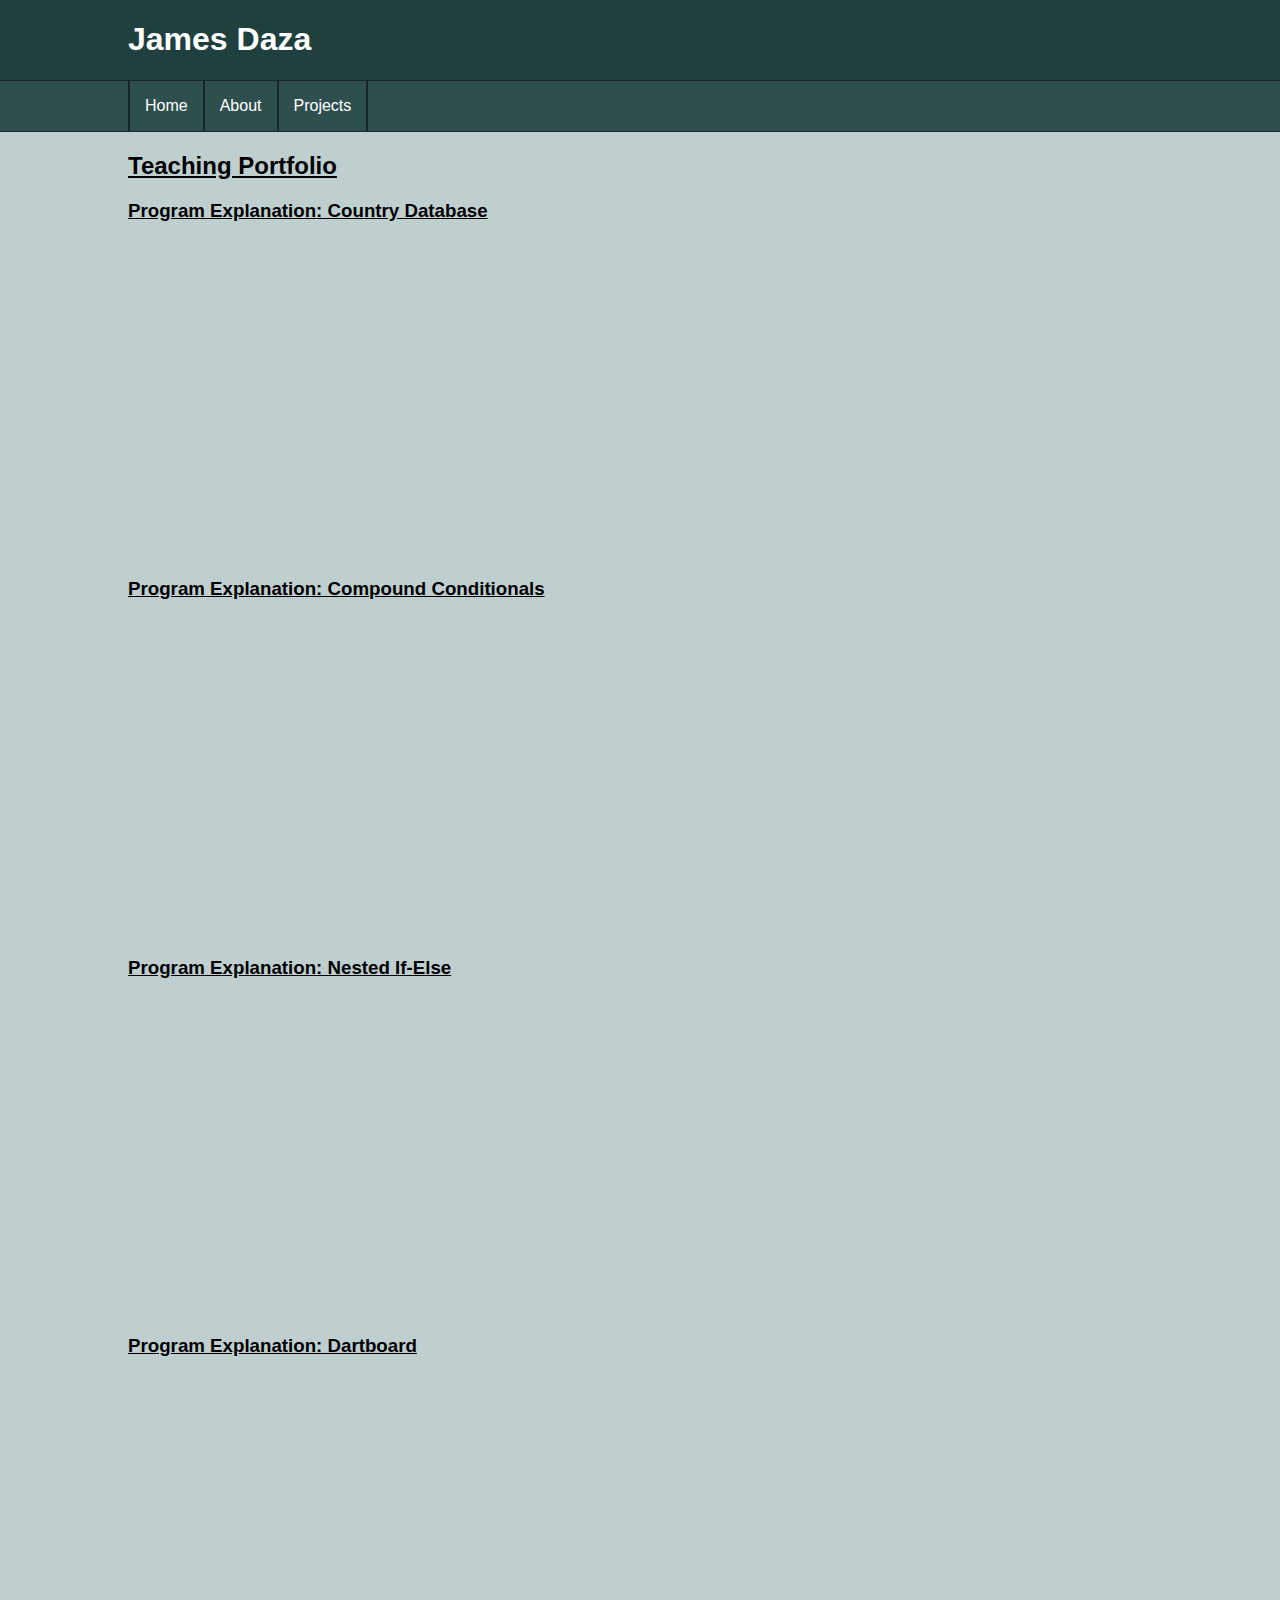
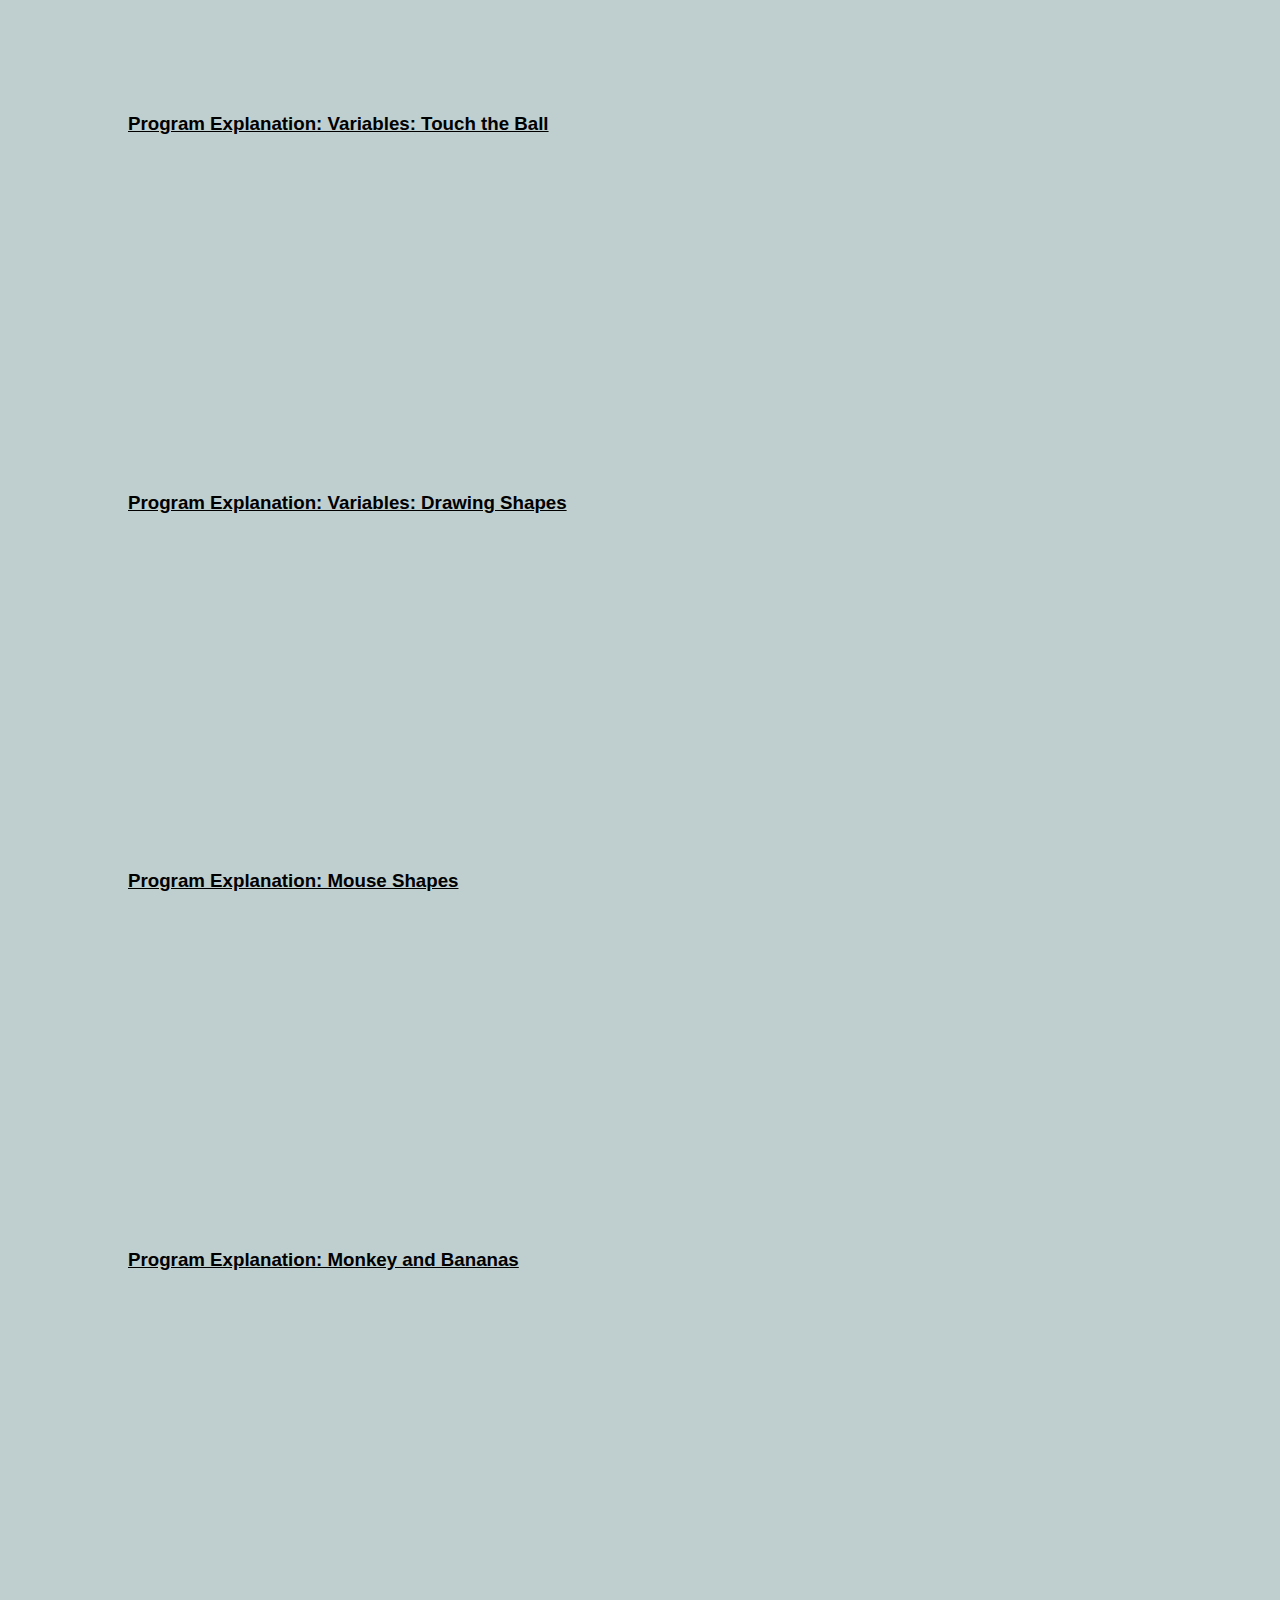
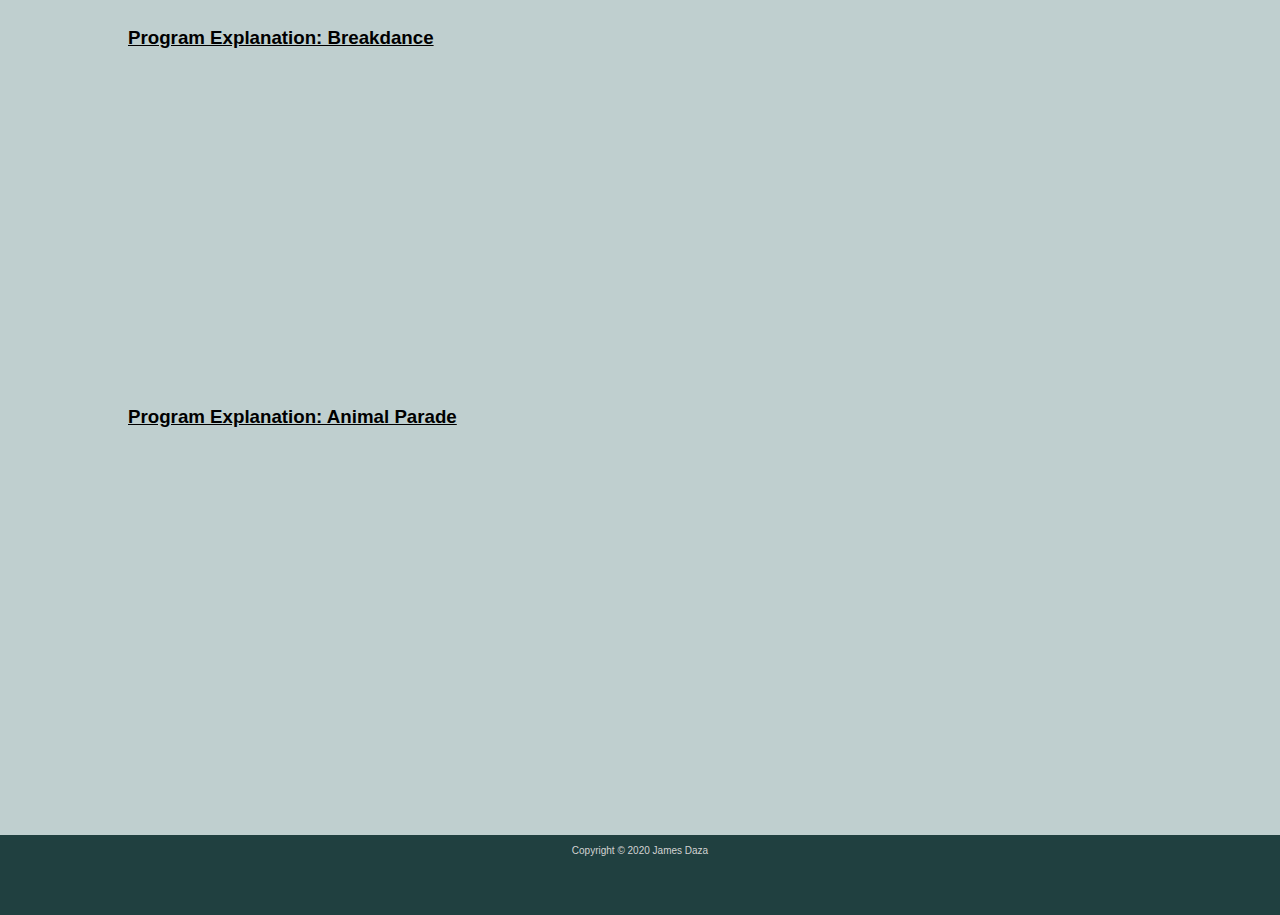
<file: index.html>
<!DOCTYPE html>
<html>
	<head>
		<title> James Daza </title>
		<meta charset="UTF-8" \>
		<link rel="stylesheet" type="text/css" href="css/style.css">
	</head>
	
	<body>
		<div class="pageWrapper">
            <header id="mainHeader"> 
                <div class="top">
                    <h1> <a href="index">James Daza</a>  </h1>
                </div>
            </header>
            
            <nav id="navBar"> 
                <div class="top">
                    <ul>
                        <li><a href="index">Home</a></li><li><a href="about">About</a></li><li><a href="projects">Projects</a></li>
                    </ul>
                </div>
            </nav>

            <div class="contentWrapper">
                <div class="container">
                    <h2><u>Teaching Portfolio</u></h2>
            <h3><u>Program Explanation: Country Database</u></h3>
                    <iframe width="560" height="315" src="https://www.youtube.com/embed/R5nWOogVpDo" 
                    title="YouTube video player" frameborder="0" allow="accelerometer; autoplay; 
                    clipboard-write; encrypted-media; gyroscope; picture-in-picture" allowfullscreen>
                    </iframe>
            <h3><u>Program Explanation: Compound Conditionals</u></h3>
                    <iframe width="560" height="315" src="https://www.youtube.com/embed/AP-QER1bIOM" title="YouTube video player" 
                    frameborder="0" allow="accelerometer; autoplay; clipboard-write; encrypted-media; gyroscope; picture-in-picture" 
                    allowfullscreen>
                    </iframe>     
            <h3><u>Program Explanation: Nested If-Else</u></h3>
                    <iframe width="560" height="315" src="https://www.youtube.com/embed/4hhYZdkO_Y0" title="YouTube video player" frameborder="0" 
                    allow="accelerometer; autoplay; clipboard-write; encrypted-media; gyroscope; picture-in-picture" allowfullscreen>
                    </iframe>
            <h3><u>Program Explanation: Dartboard</u></h3>
                    <iframe width="560" height="315" src="https://www.youtube.com/embed/N3e91PDxxoM" title="YouTube video player" 
                    frameborder="0" allow="accelerometer; autoplay; clipboard-write; encrypted-media; gyroscope; picture-in-picture" 
                    allowfullscreen>
                    </iframe>
            <h3><u>Program Explanation: Variables: Touch the Ball</u></h3>
                    <iframe width="560" height="315" src="https://www.youtube.com/embed/Pmd2jHAXa7Y" title="YouTube video player" 
                    frameborder="0" allow="accelerometer; autoplay; clipboard-write; encrypted-media; gyroscope; picture-in-picture" 
                    allowfullscreen>
                    </iframe>
		    <h3><u>Program Explanation: Variables: Drawing Shapes</u></h3>
                    <iframe width="560" height="315" src="https://www.youtube.com/embed/WAqjiuCqm3c" 
                    title="YouTube video player" frameborder="0" allow="accelerometer; autoplay; clipboard-write; 
                    encrypted-media; gyroscope; picture-in-picture" allowfullscreen>
                    </iframe>
		    <h3><u>Program Explanation: Mouse Shapes</u></h3>
                    <iframe width="560" height="315" src="https://www.youtube.com/embed/AYZdaHjcGFA" 
	            title="YouTube video player" frameborder="0" allow="accelerometer; autoplay; 
		    clipboard-write; encrypted-media; gyroscope; 
		    picture-in-picture" allowfullscreen>
		    </iframe>
			
                    <h3><u>Program Explanation: Monkey and Bananas</u></h3>
                    <iframe width="560" height="315" src="https://www.youtube.com/embed/LXd0pZanmJI" title="YouTube video player" 
			    frameborder="0" allow="accelerometer; autoplay; clipboard-write; encrypted-media; gyroscope; picture-in-picture" 
			    allowfullscreen>
		    </iframe>	
			
		    <h3><u>Program Explanation: Breakdance</u></h3>
            <iframe width="560" height="315" src="https://www.youtube.com/embed/nlV4DxgbsXk" title="YouTube video player" 
                    frameborder="0" allow="accelerometer; autoplay; clipboard-write; encrypted-media; gyroscope; picture-in-picture" 
                    allowfullscreen>
            </iframe>

                    <h3><u>Program Explanation: Animal Parade</u></h3>
                    <iframe width="560" height="315" src="https://www.youtube.com/embed/Br_mQ4Y8L44" title="YouTube video player" 
                    frameborder="0" allow="accelerometer; autoplay; clipboard-write; encrypted-media; gyroscope; picture-in-picture" 
                    allowfullscreen>
                    </iframe>
                </div>
        
            </div>

            <div class="footer">
                <footer>
                    <p>Copyright &copy; 2020 James Daza</p>
                </footer>
            </div>
        </div>
	</body>
</html>
</file>
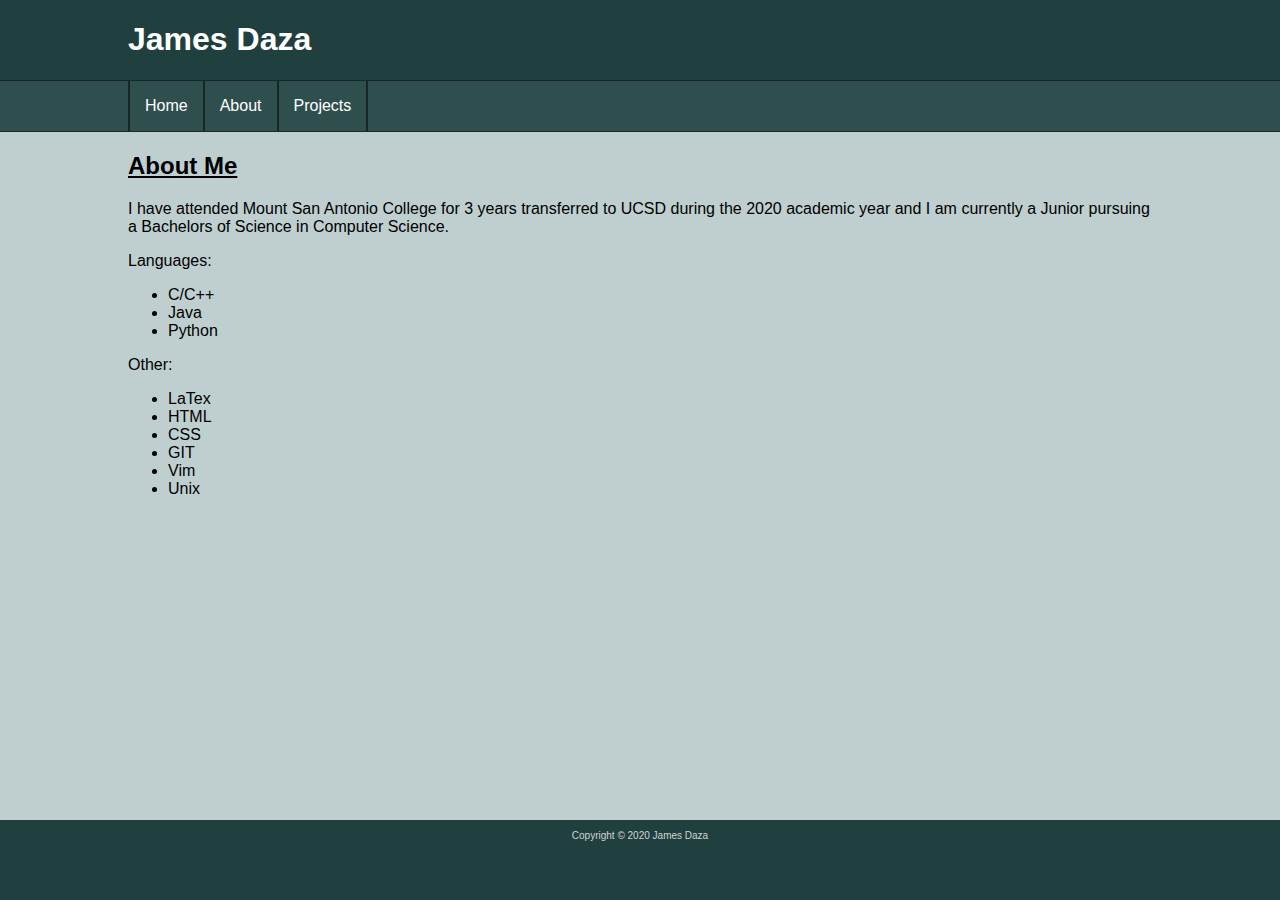
<file: about.html>
<!DOCTYPE html>
<html>
	<head>
		<title> James Daza </title>
		<meta charset="UTF-8" \>
		<link rel="stylesheet" type="text/css" href="css/style.css">
	</head>
	
	<body>
        <div class="pageWrapper">
            <header id="mainHeader"> 
                <div class="top">
                    <h1> <a href="index">James Daza</a>  </h1>
                </div>
            </header>
            
            <nav id="navBar"> 
                <div class="top">
                    <ul>
                        <li><a href="index">Home</a></li><li><a href="about">About</a></li><li><a href="projects">Projects</a></li>
                    </ul>
                </div>
            </nav>

            <div class="contentWrapper">
                <div class="container">
                    <h2><u>About Me</u></h2>
                    <p>
                        I have attended Mount San Antonio College for 3 years transferred to UCSD during the 2020 academic year and I am currently a Junior pursuing a Bachelors 
                        of Science in Computer Science.
                    </p>

                    Languages: 
                    <ul>
                        <li>C/C++</li>
                        <li>Java</li>
                        <li>Python</li>
                    </ul>

                    Other: 
                    <ul>
                        <li>LaTex</li>
                        <li>HTML</li>
                        <li>CSS</li>
                        <li>GIT</li>
                        <li>Vim</li>
                        <li>Unix</li>
                    </ul>
                    
                    
                    
                </div>
        
            </div>

            <div class="footer">
                <footer>
                    <p>Copyright &copy; 2020 James Daza</p>
                </footer>
            </div>

        </div>
	</body>
</html>
</file>
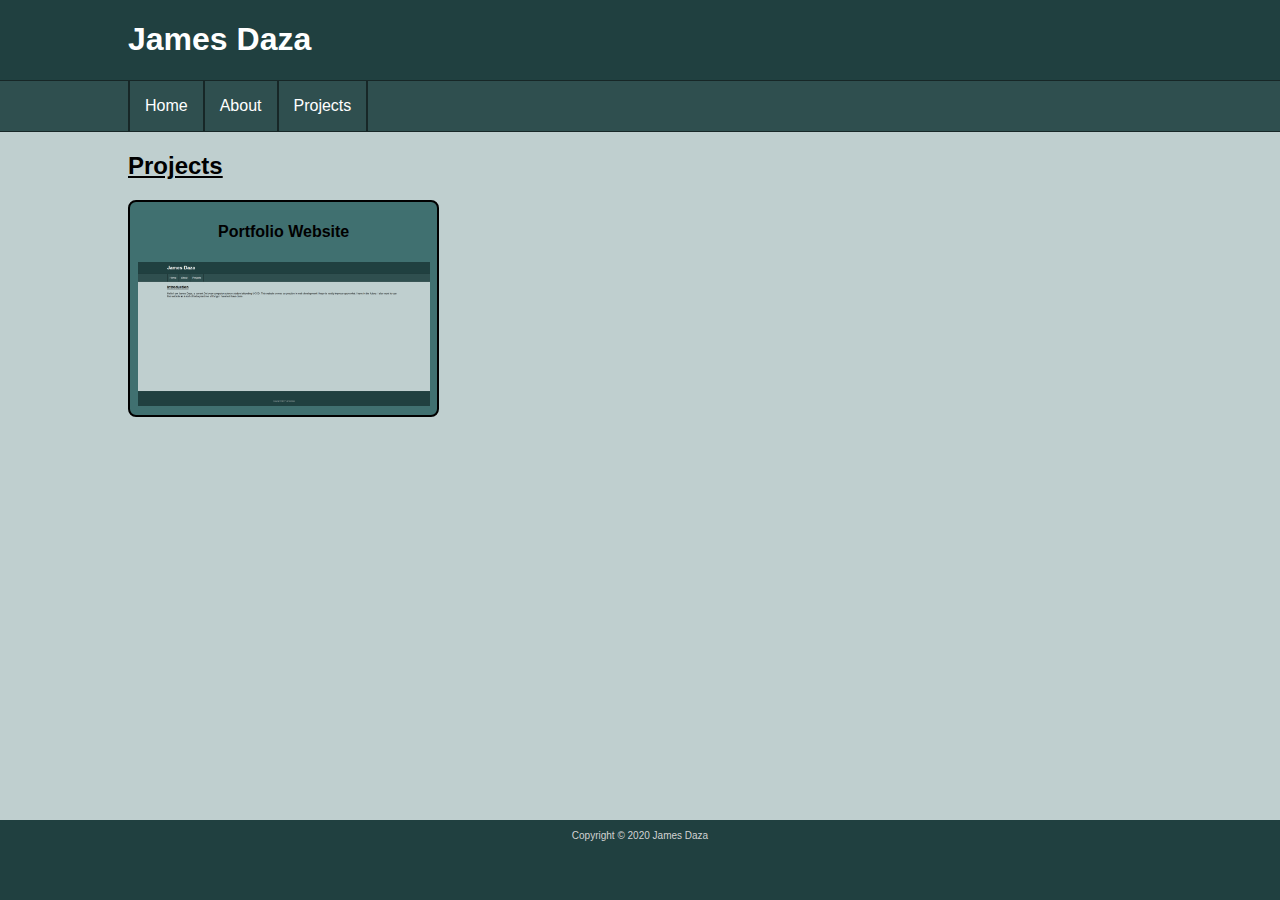
<file: projects.html>
<!DOCTYPE html>
<html>
	<head>
		<title> James Daza </title>
		<meta charset="UTF-8" \>
		<link rel="stylesheet" type="text/css" href="css/style.css">
	</head>
	
	<body>
		<header id="mainHeader"> 
			<div class="top">
				<h1> <a href="index">James Daza</a>  </h1>
			</div>
		</header>
		
		<nav id="navBar"> 
			<div class="top">
				<ul>
					<li><a href="index">Home</a></li><li><a href="about">About</a></li><li><a href="projects">Projects</a></li>
				</ul>
			</div>
		</nav>

		<div class="container">
			<h2><u>Projects</u></h2>
			<a href="projects/website">
				<div class=projWrapper>
					<h4>Portfolio Website</h4>
					<img id="proj1" src="images/site.PNG" alt="Site">
				</div>
			</a>
		</div>
		
		<footer>
			<p>Copyright &copy; 2020 James Daza</p>
		</footer>
	</body>
</html>
</file>
<file: css/style.css>
html {
    height: 100%;
}

body {
    height: 100%;
    margin: 0;
    font-family: Arial, Helvetica, sans-serif;
    background-color: #bfcfcf;
    
}

#mainHeader {
    background-color: #204040;
    color: white
}

#mainHeader a {
    color: white;
    text-decoration: none;
}

#mainHeader a:hover {
    color: gold;
    text-decoration: none;
}

#mainHeader a:active {
    color: goldenrod
}

#navBar {
    background-color: darkslategray;  
    border-top: 1px solid rgb(0,0,0, 0.5);
    border-bottom: 1px solid rgb(0,0,0, 0.5);
}

#navBar ul {
	padding:0;
    list-style: none;
}

#navBar li {
    display: inline;
}

#navBar li:first-child a {
    border-left: 2px  solid rgb(0,0,0, 0.5);
}

#navBar a {
    color: white;
    text-decoration: none;
    background-color: darkslategray;
    border-right: 2px solid rgb(0,0,0, 0.5);
    padding: 20px 15px 20px 15px;
}

#navBar a:hover {
    color: gold;
    background-color: #002020;
}

#navBar a:active {
    color: goldenrod;
}

footer {
    position: absolute;
    bottom: 0;
    width: 100%;
    height: 5rem;
    background-color: #204040;
    
    text-align: center;
    color:lightgray;
    font-size: 10px;
}

img{
    height: 30%;
    width: 30%;
}

.top {
    width: 80%;
    margin: auto;
    overflow: hidden;
}

.container {
    width: 80%;
    margin: auto;
}

.container a {
    text-decoration: none;
    color: black;
}



#proj1:hover{
    opacity: 0.5;
}

#proj1:active {
    opacity: 1;
}

.post {
    padding-left: 5px;
    border: 2px solid black;
    border-radius: 8px;
    overflow: hidden;
    margin: auto auto 10px auto
}

.post h6 {
    margin-top: 10px;
    margin-bottom: 0;
}

.pageWrapper{
    position: relative;
    min-height: 100vh;
}
.contentWrapper {
    padding-bottom: 150px;
}

.projWrapper {
    background-color: #407070;
    border: 2px solid black;
    border-radius: 8px;
    text-align: center;
    width: 30%;
   
}

.projWrapper:hover{
    background-color: rgb(64, 112, 112, 0.5);
}

.projWrapper:hover img {
    opacity: 0.5;
}

.projWrapper img {
    height: 95%;
    width: 95%;
    padding-bottom: 5px;
}
</file>
